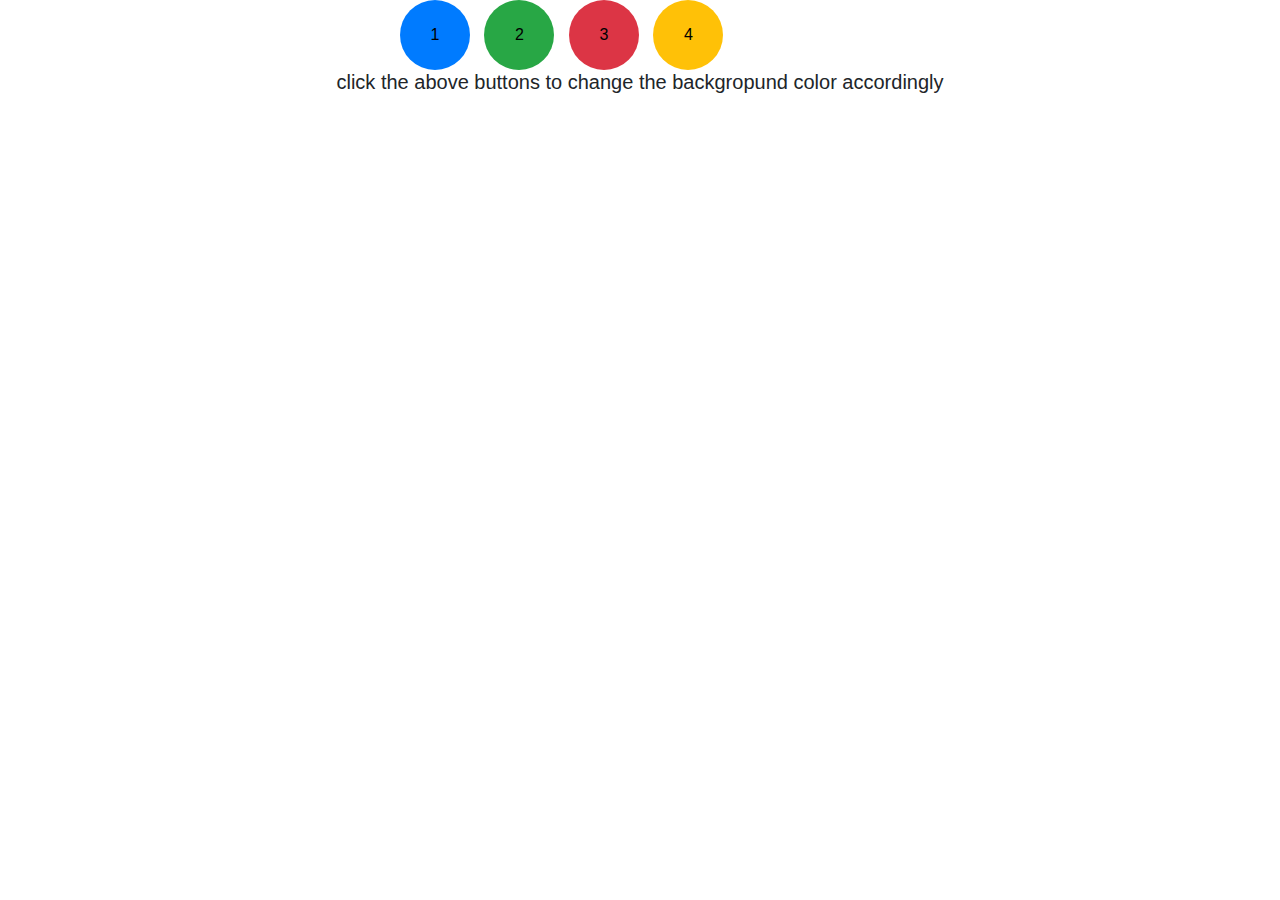
<file: background_color_switcher_project/index.html>
<html>
	<head>
		<title>Background Color Switcher</title>
		<link rel="stylesheet" href="https://maxcdn.bootstrapcdn.com/bootstrap/4.0.0/css/bootstrap.min.css" integrity="sha384-Gn5384xqQ1aoWXA+058RXPxPg6fy4IWvTNh0E263XmFcJlSAwiGgFAW/dAiS6JXm" crossorigin="anonymous">
		<link rel="stylesheet" href="style.css">
	</head>
	<body>
		<div class="container-fluid">
		<button class="btn bg-primary" id="blue">1</button>
		<button class="btn bg-success" id="green">2</button>
		<button class="btn bg-danger" id="red">3</button>
		<button class="btn bg-warning" id="yellow">4</button>
	</div>
		<h5>click the above buttons to change the backgropund color accordingly</h5>



		<script src="script.js"></script>
	</body>
</html>
</file>
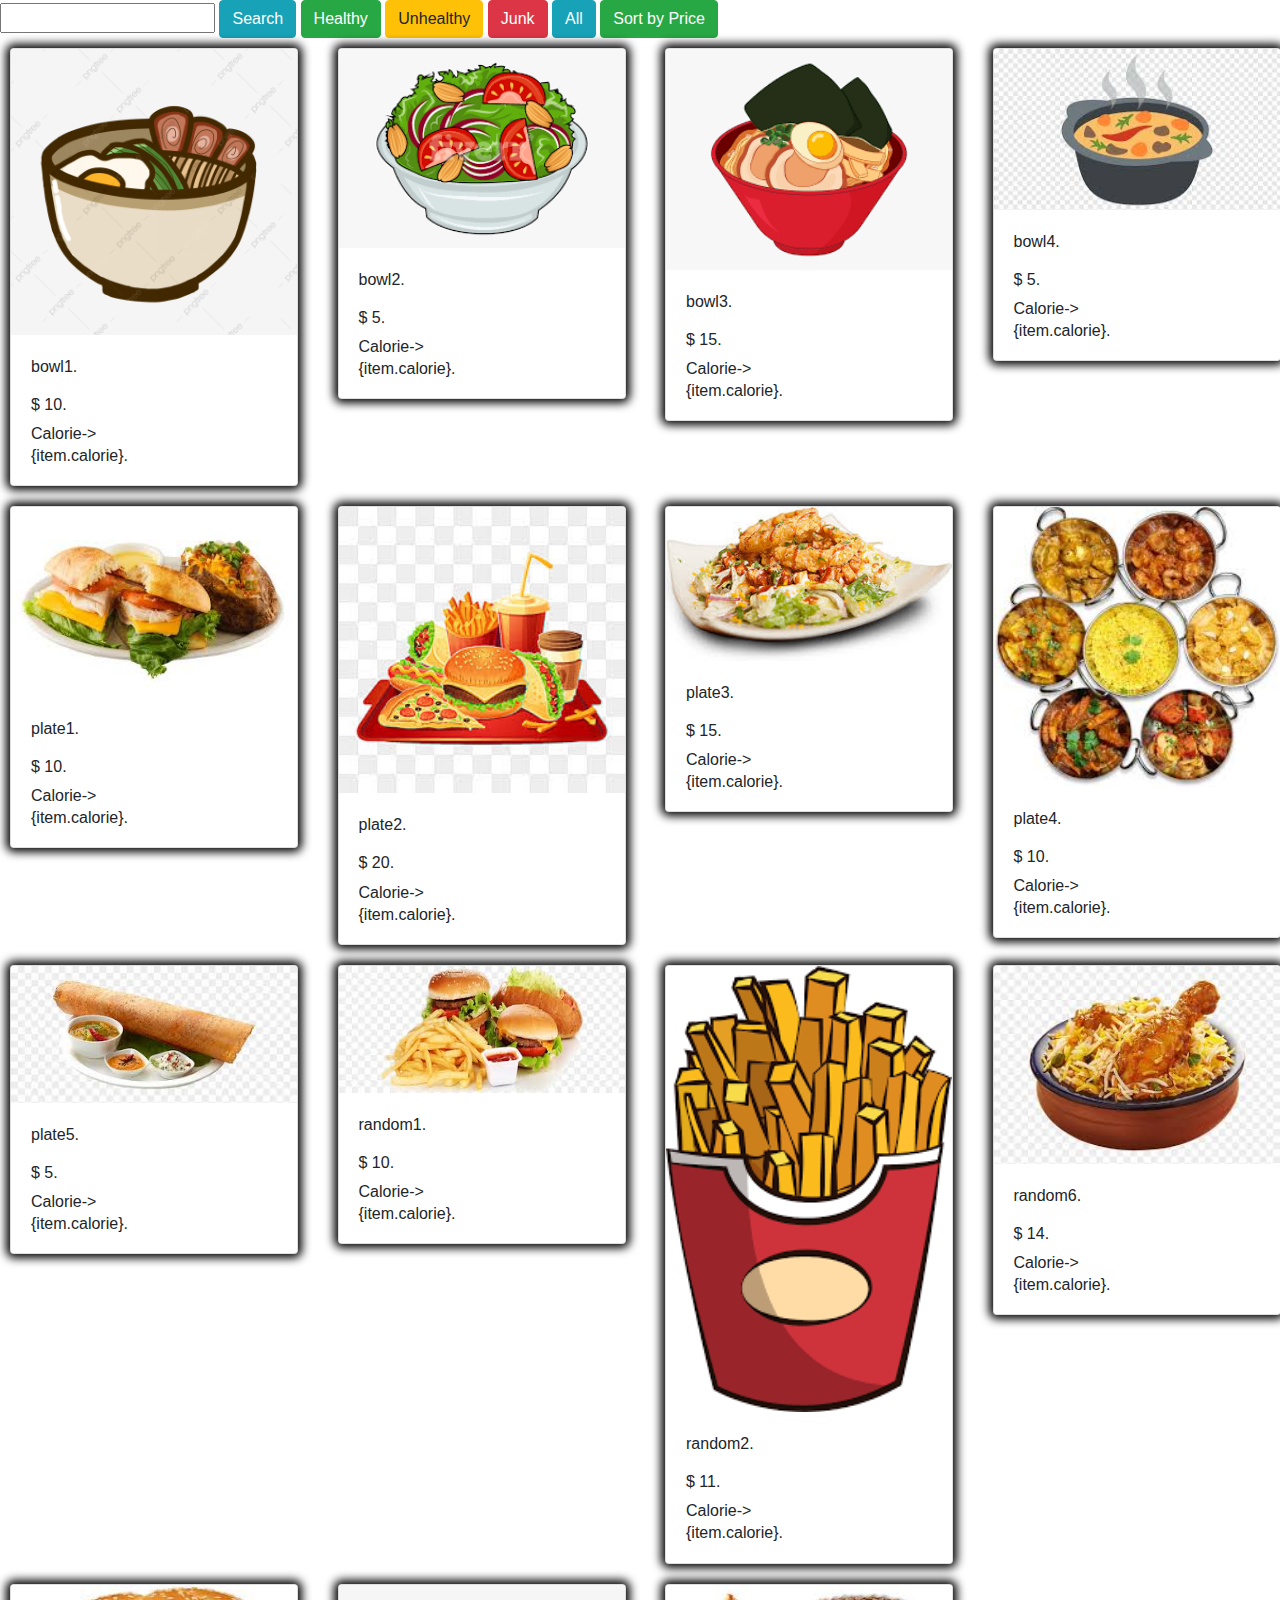
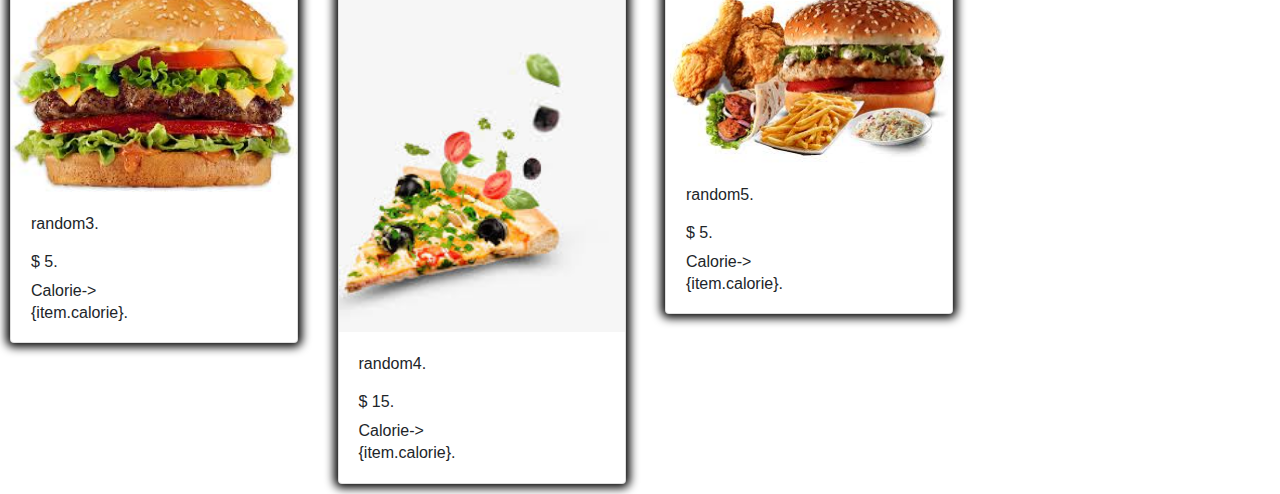
<file: filter_project/index.html>
<html>
	<head>
		<title>Filter Project</title>
		<link rel="stylesheet" href="style.css">
		<link rel="stylesheet" href="https://maxcdn.bootstrapcdn.com/bootstrap/4.0.0/css/bootstrap.min.css" integrity="sha384-Gn5384xqQ1aoWXA+058RXPxPg6fy4IWvTNh0E263XmFcJlSAwiGgFAW/dAiS6JXm" crossorigin="anonymous">
		<link rel="stylesheet" href="https://stackpath.bootstrapcdn.com/font-awesome/4.7.0/css/font-awesome.min.css" integrity="sha384-wvfXpqpZZVQGK6TAh5PVlGOfQNHSoD2xbE+QkPxCAFlNEevoEH3Sl0sibVcOQVnN" crossorigin="anonymous">
	</head>
	<body>
		<input type="text" id="search">
		<button type="submit" class="btn btn-info" data-id="searchbtn">Search</button>
		<button type="button" class="btn btn-success" data-id="healthy">Healthy</button>
		<button type="button" class="btn btn-warning" data-id="unhealthy">Unhealthy</button>
		<button type="button" class="btn btn-danger" data-id="junk">Junk</button>
		<button type="button" class="btn btn-info" data-id="all">All</button>
		<button type="button" class="btn btn-success" id="sort-btn">Sort by Price</button>
		<div id="food-container" class="row">
		</div>




		<script src="https://code.jquery.com/jquery-3.5.1.slim.min.js" integrity="sha384-DfXdz2htPH0lsSSs5nCTpuj/zy4C+OGpamoFVy38MVBnE+IbbVYUew+OrCXaRkfj" crossorigin="anonymous"></script>
		<script src="https://cdn.jsdelivr.net/npm/popper.js@1.16.1/dist/umd/popper.min.js" integrity="sha384-9/reFTGAW83EW2RDu2S0VKaIzap3H66lZH81PoYlFhbGU+6BZp6G7niu735Sk7lN" crossorigin="anonymous"></script>
		<script src="https://stackpath.bootstrapcdn.com/bootstrap/4.5.2/js/bootstrap.min.js" integrity="sha384-B4gt1jrGC7Jh4AgTPSdUtOBvfO8shuf57BaghqFfPlYxofvL8/KUEfYiJOMMV+rV" crossorigin="anonymous"></script>
	
		<script src="index.js"></script>
	</body>
</file>
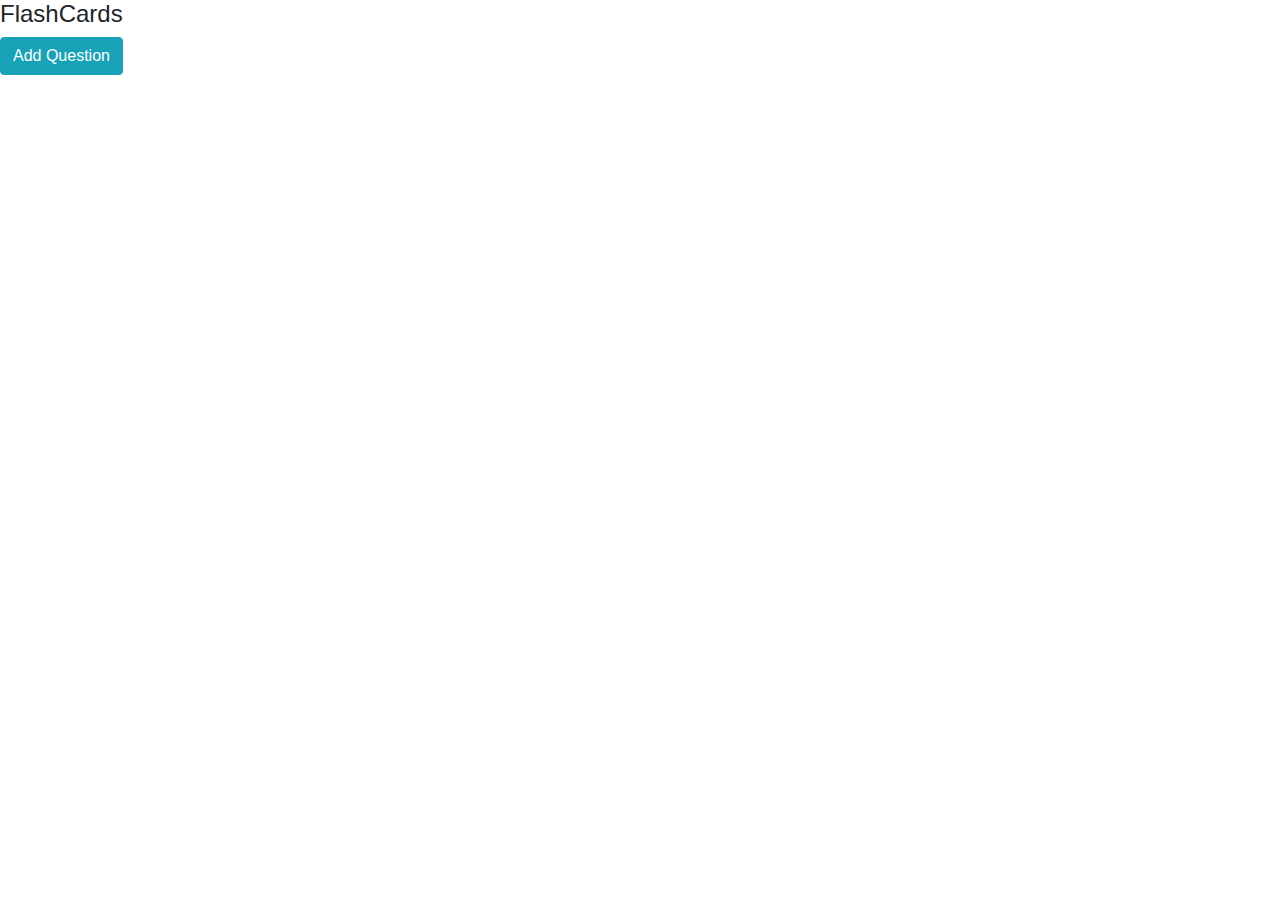
<file: flashcard_project/index.html>
<html>
	<head>
		<link rel="stylesheet" href="style.css">
		<link rel="stylesheet" href="https://maxcdn.bootstrapcdn.com/bootstrap/4.0.0/css/bootstrap.min.css" integrity="sha384-Gn5384xqQ1aoWXA+058RXPxPg6fy4IWvTNh0E263XmFcJlSAwiGgFAW/dAiS6JXm" crossorigin="anonymous">
		<link rel="stylesheet" href="https://stackpath.bootstrapcdn.com/font-awesome/4.7.0/css/font-awesome.min.css" integrity="sha384-wvfXpqpZZVQGK6TAh5PVlGOfQNHSoD2xbE+QkPxCAFlNEevoEH3Sl0sibVcOQVnN" crossorigin="anonymous">
	</head>
	<body>
		<h4>FlashCards</h4>
		<button type="button" class="btn btn-info" id="add-question-btn" style="display:block;">Add Question</button>
		<div id="question-container"></div>
		<div id="flashcard-container" class="row"></div>






	<script src="https://code.jquery.com/jquery-3.5.1.slim.min.js" integrity="sha384-DfXdz2htPH0lsSSs5nCTpuj/zy4C+OGpamoFVy38MVBnE+IbbVYUew+OrCXaRkfj" crossorigin="anonymous"></script>
	<script src="https://cdn.jsdelivr.net/npm/popper.js@1.16.1/dist/umd/popper.min.js" integrity="sha384-9/reFTGAW83EW2RDu2S0VKaIzap3H66lZH81PoYlFhbGU+6BZp6G7niu735Sk7lN" crossorigin="anonymous"></script>
	<script src="https://stackpath.bootstrapcdn.com/bootstrap/4.5.2/js/bootstrap.min.js" integrity="sha384-B4gt1jrGC7Jh4AgTPSdUtOBvfO8shuf57BaghqFfPlYxofvL8/KUEfYiJOMMV+rV" crossorigin="anonymous"></script>

	<script src="script.js"></script>
	</body>
</file>
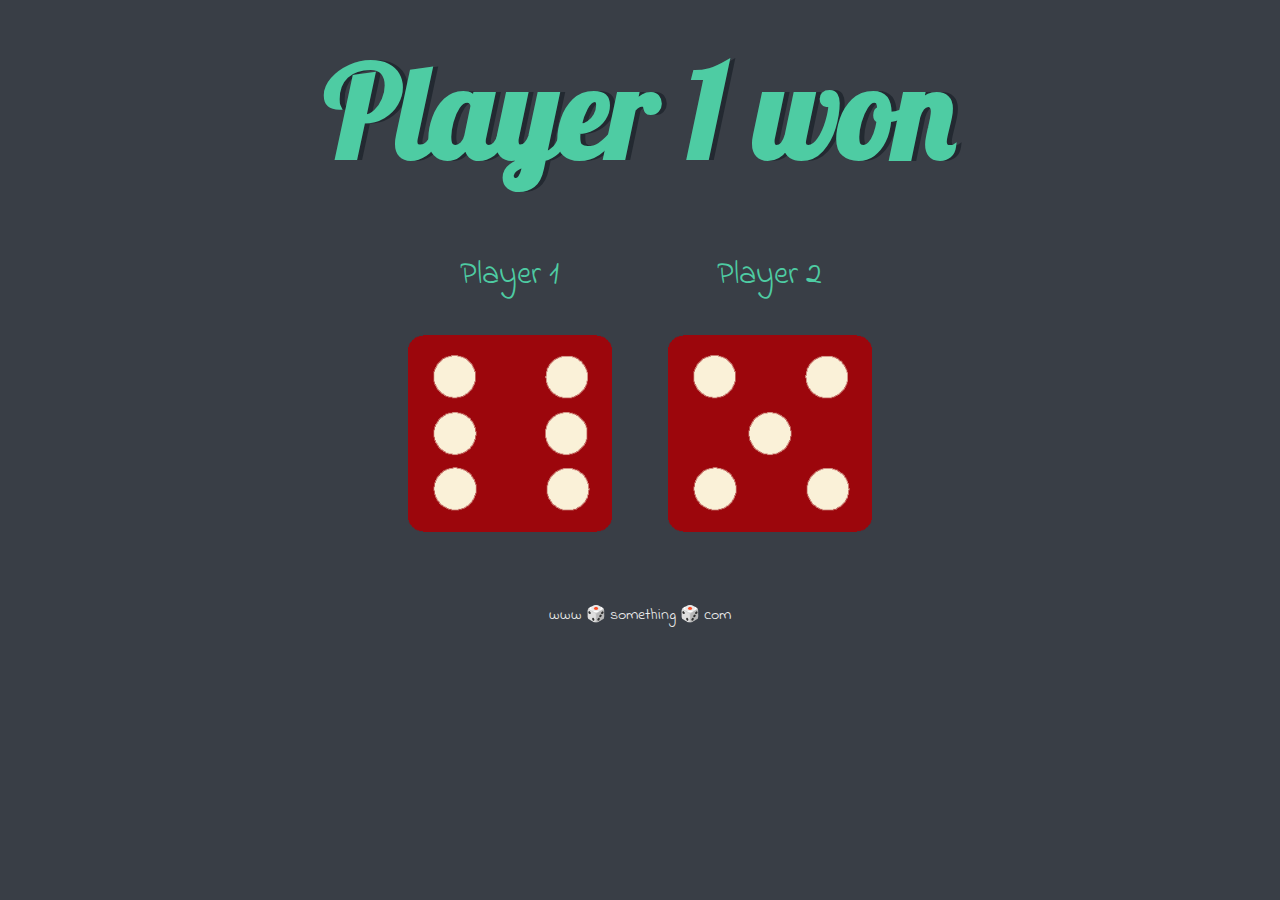
<file: dice_game_project/dicee.html>
<!DOCTYPE html>
<html lang="en" dir="ltr">
  <head>
    <meta charset="utf-8">
    <title>Dicee</title>
    <link rel="stylesheet" href="styles.css">
    <link href="https://fonts.googleapis.com/css?family=Indie+Flower|Lobster" rel="stylesheet">

  </head>
  <body>

    <div class="container">
      <h1>Refresh Me</h1>

      <div class="dice">
        <p>Player 1</p>
        <img class="img1" src="images/dice6.png">
      </div>

      <div class="dice">
        <p>Player 2</p>
        <img class="img2" src="images/dice6.png">
      </div>

    </div>
    <script src="index.js"></script>

  
  </body>

  <footer>
    www 🎲 something 🎲 com
  </footer>
</html>
</file>
<file: background_color_switcher_project/style.css>
body{
	padding:0;
	margin:0;
	display:flex;
	flex-direction:column;
	align-items:center;
}
.btn{
	height:70px;
	width:70px;
	border-radius:50%;
	padding:10px;
	margin-right:5px;
	margin-left:5px;
	cursor:pointer;
}
.container-fluid{
	margin-left:380px;

}
</file>
<file: filter_project/style.css>
.card{
	margin:10px;
	box-shadow: 0 0 10px 4px rgba(0, 0, 0, 1);
	background-color:red;
}
</file>
<file: flashcard_project/style.css>
.show{
	color:blue;
}
.hidden{
	display:none;
}
</file>
<file: dice_game_project/styles.css>
.container {
  width: 70%;
  margin: auto;
  text-align: center;
}

.dice {
  text-align: center;
  display: inline-block;

}

body {
  background-color: #393E46;
}

h1 {
  margin: 30px;
  font-family: 'Lobster', cursive;
  text-shadow: 5px 0 #232931;
  font-size: 8rem;
  color: #4ECCA3;
}

p {
  font-size: 2rem;
  color: #4ECCA3;
  font-family: 'Indie Flower', cursive;
}

img {
  width: 80%;
}

footer {
  margin-top: 5%;
  color: #EEEEEE;
  text-align: center;
  font-family: 'Indie Flower', cursive;

}
</file>
